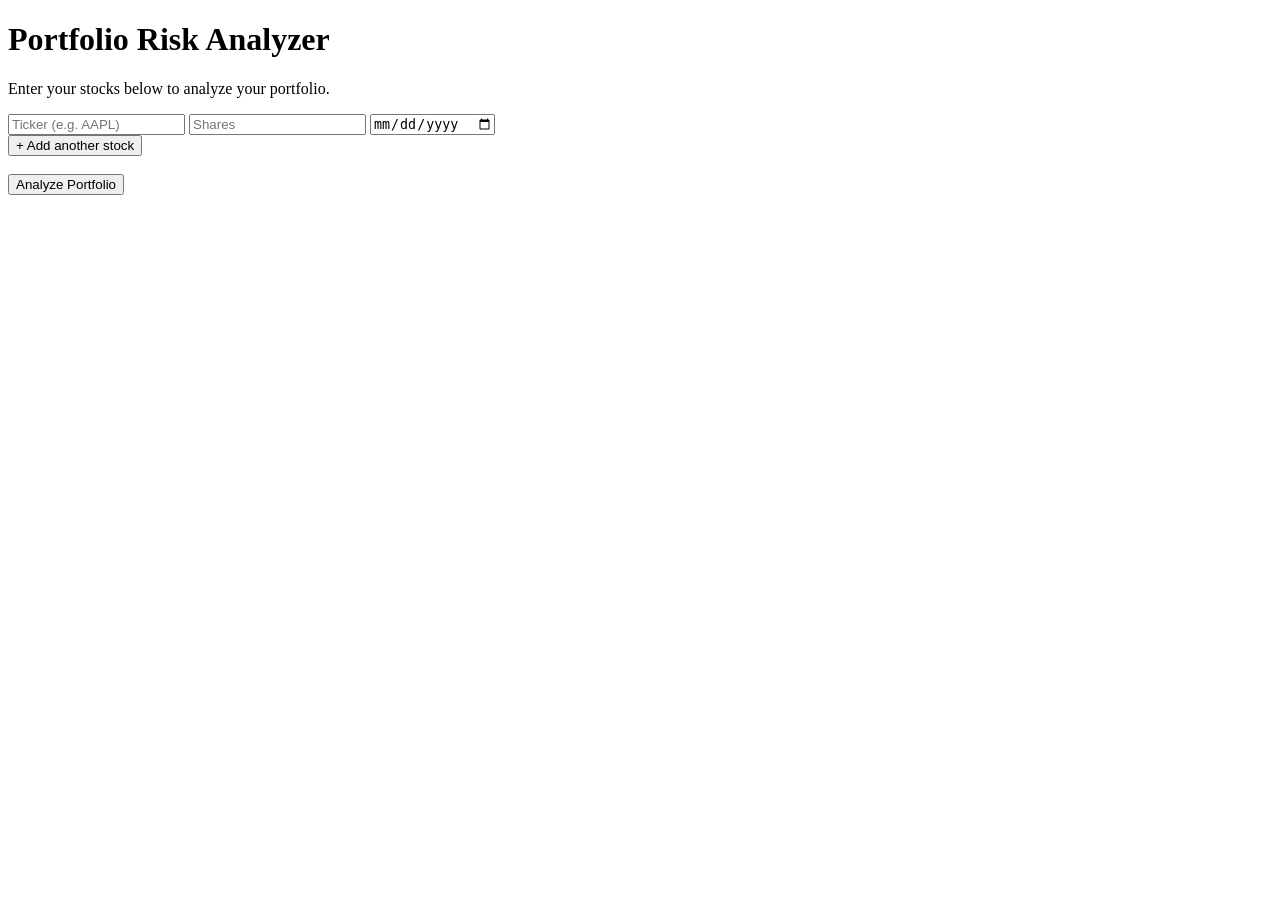
<file: Templates/index.html>
<!DOCTYPE html>
<html>
<head>
    <title>Portfolio Risk Analyzer</title>
</head>
<body>
    <h1>Portfolio Risk Analyzer</h1>
    <p>Enter your stocks below to analyze your portfolio.</p>

    <form method="POST" action="/analyze">
        <div id="stock-rows">
            <div class="stock-row">
                <input type="text" name="ticker" placeholder="Ticker (e.g. AAPL)" required>
                <input type="number" step="any" name="shares" placeholder="Shares" required>
                <input type="date" name="purchase_date" required>
            </div>
        </div>

        <button type="button" onclick="addStockRow()">+ Add another stock</button>
        <br><br>
        <button type="submit">Analyze Portfolio</button>
    </form>

    <script>
        function addStockRow() {
            const container = document.getElementById("stock-rows");
            const newRow = document.createElement("div");
            newRow.className = "stock-row";
            newRow.innerHTML = `
                <input type="text" name="ticker" placeholder="Ticker (e.g. AAPL)" required>
                <input type="number" step="any" name="shares" placeholder="Shares" required>
                <input type="date" name="purchase_date" required>
            `;
            container.appendChild(newRow);
        }
    </script>
</body>
</html>
</file>
